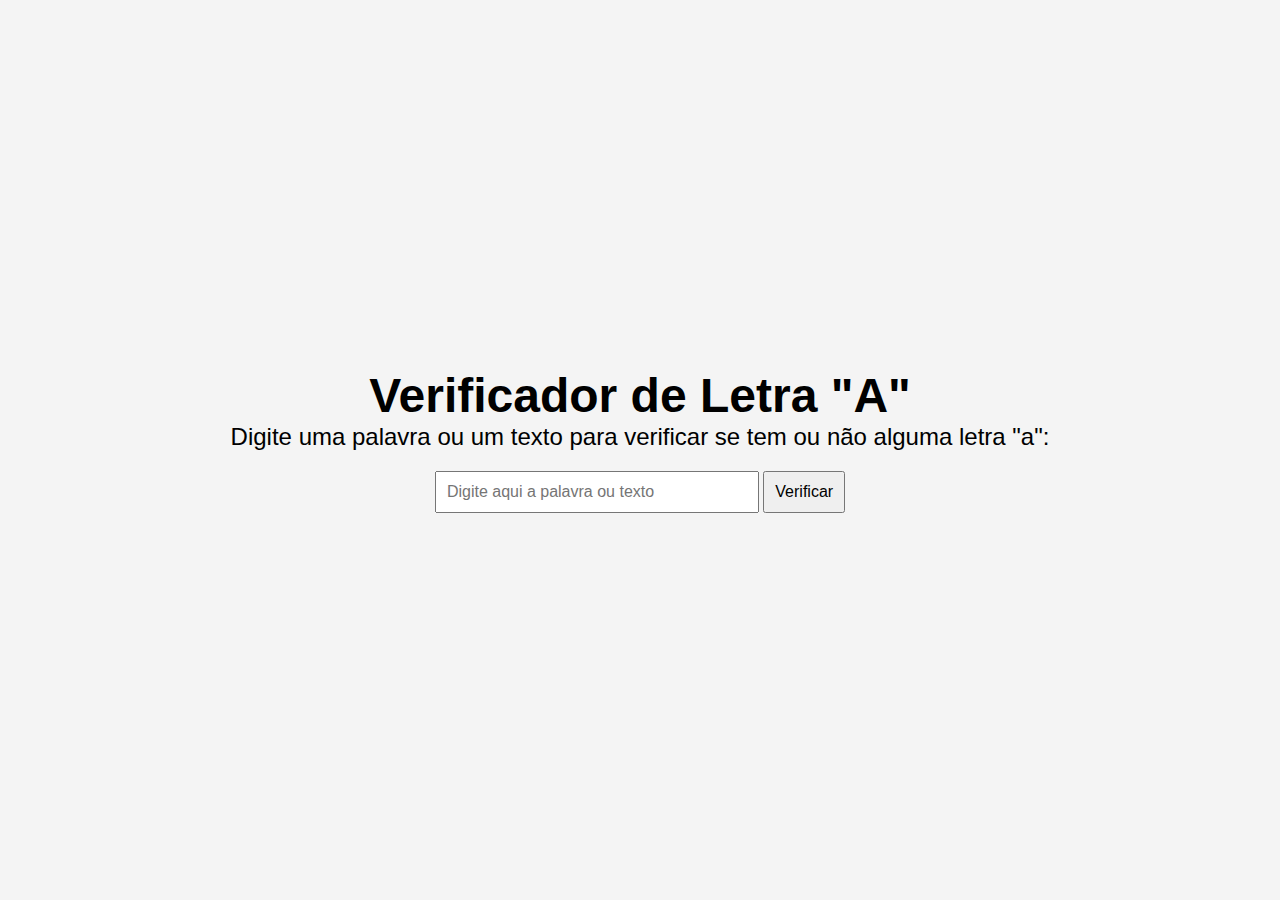
<file: atividade_02/index.html>
<!DOCTYPE html>
<html lang="pt-br">
    <head>
        <meta charset="UTF-8">
        <meta name="viewport" content="width=device-width, initial-scale=1.0">
        <link rel="stylesheet" href="style.css">
        <title>ATIVIDADE 2 - Verificador de Letra "A"</title>
    </head>
    <body>
        <section class="container">
            <h1>Verificador de Letra "A"</h1>
            <p>Digite uma palavra ou um texto para verificar se tem ou não alguma letra "a":</p>
            
            <input type="text" id="textInput" placeholder="Digite aqui a palavra ou texto">
            <button onclick="verificacao()">Verificar</button>
            <p id="resultado"></p>
        </section>

        <script type="text/javascript" src="script.js"></script>
    </body>
</html>
</file>
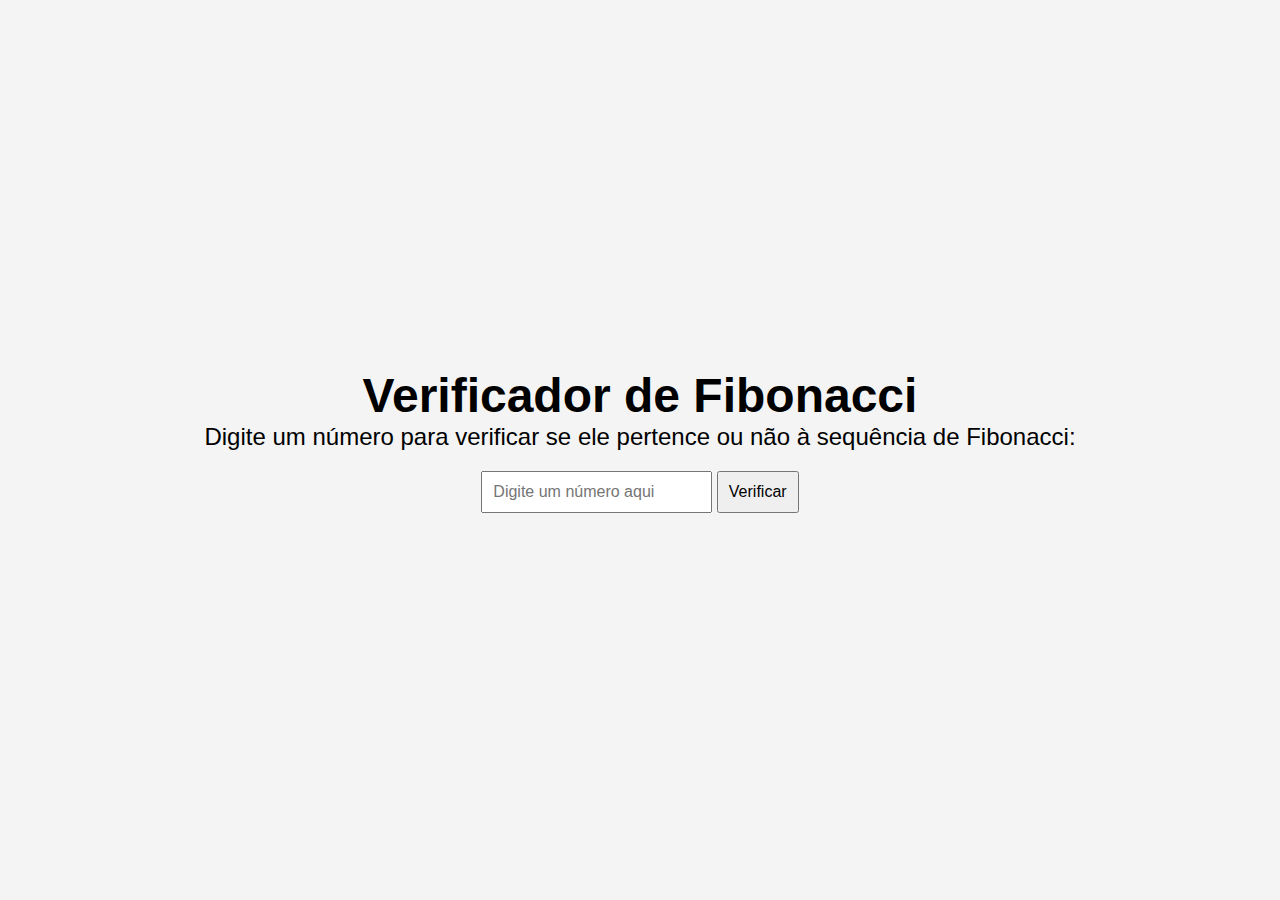
<file: atividade_01/atividade_01.html>
<!DOCTYPE html>
<html lang="pt-br">
    <head>
        <meta charset="UTF-8">
        <meta name="viewport" content="width=device-width, initial-scale=1.0">
        <link href="style.css" rel="stylesheet">
        <title>ATIVIDADE 01 - Verificador de Fibonacci</title>
    </head>
    <body>
        <section class="container">
        <h1>Verificador de Fibonacci</h1>
        <p>Digite um número para verificar se ele pertence ou não à sequência de Fibonacci:</p>
        
        <input type="number" id="numberInput" placeholder="Digite um número aqui">
        <button onclick="verificacaoFibonacci()">Verificar</button>
        <p id="resultado"></p>
        </section>

        <script type="text/javascript" src="script.js"></script>
    </body>
</html>
</file>
<file: atividade_02/style.css>
* {
    margin: 0;
    padding: 0;
 }

 body {
    height: 100vh;
    display: flex;
    justify-content: center;
    align-items: center;
    font-family: Arial, sans-serif; 
    background-color: #f4f4f4; 
}

.container {
    text-align: center;
}

h1 {
    font-size: 48px;
    font-weight: 800;
}

p{
    font-size: 24px;
    font-weight: 200;
}

input {
    width: 300px;
    padding: 10px;
    font-size: 16px;
    margin: 20px 0;
}

button {
    padding: 10px;
    font-size: 16px;
    margin: 20px 0;
    cursor: pointer;
}
</file>
<file: atividade_01/style.css>
* {
    margin: 0;
    padding: 0;
 }

 body {
    height: 100vh;
    display: flex;
    justify-content: center;
    align-items: center;
    font-family: Arial, sans-serif; 
    background-color: #f4f4f4; 
}

.container {
    text-align: center;
}

h1 {
    font-size: 48px;
    font-weight: 800;
}

p{
    font-size: 24px;
    font-weight: 200;
}

input, button {
    padding: 10px;
    font-size: 16px;
    margin: 20px 0;
}

button {
    cursor: pointer;
}
</file>
